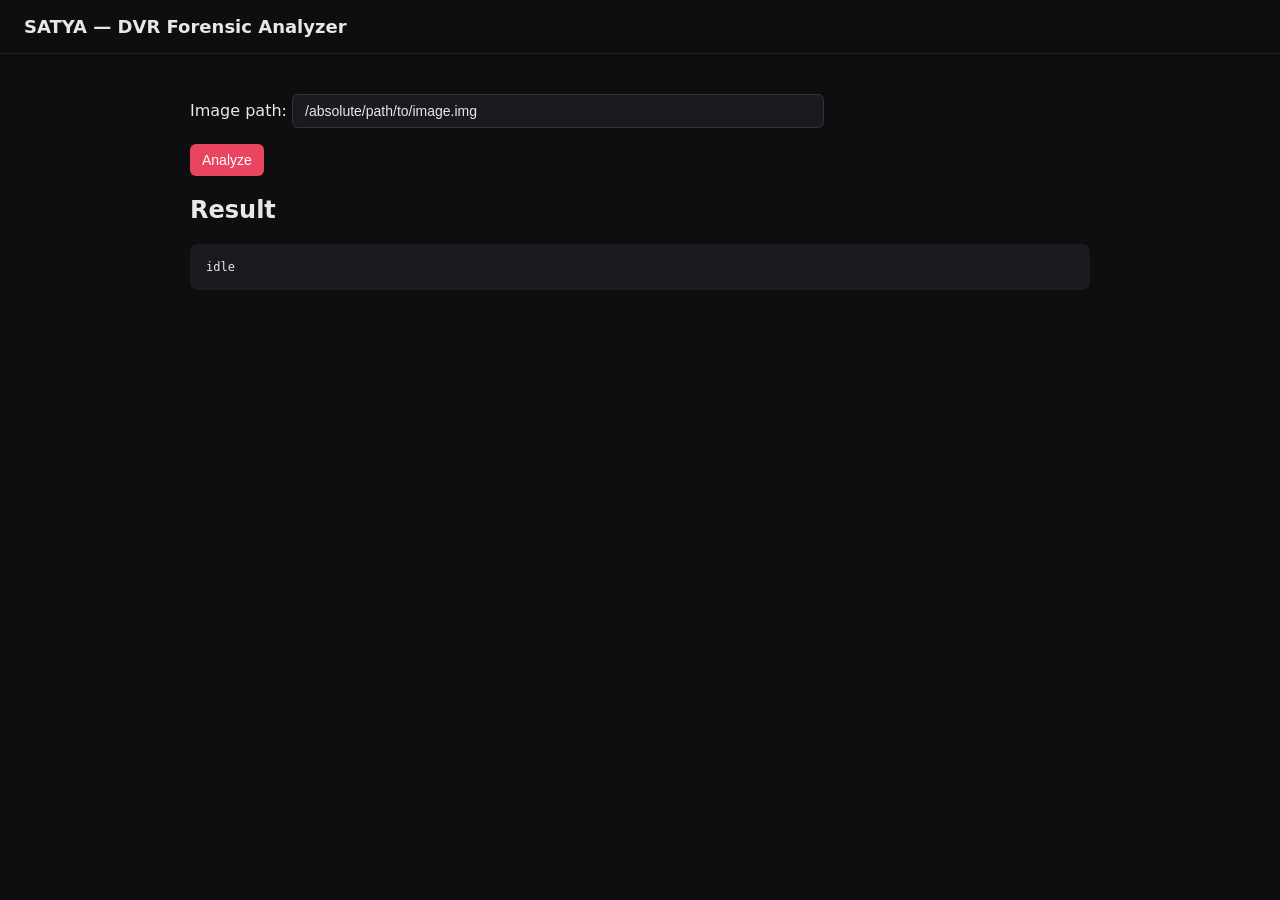
<file: crates/satya-api/static/index.html>
<!DOCTYPE html>
<html>
<head>
  <meta charset="utf-8">
  <title>SATYA</title>
  <style>
    body { font-family: system-ui; background: #0e0e10; color: #e8e8e8; margin: 0; }
    header { padding: 16px 24px; border-bottom: 1px solid #222; }
    h1 { margin: 0; font-size: 18px; }
    main { padding: 24px; max-width: 900px; margin: 0 auto; }
    input, button { padding: 8px 12px; font-size: 14px; border-radius: 6px;
                    border: 1px solid #333; background: #1a1a1f; color: #e8e8e8; }
    button { cursor: pointer; background: #e94560; border: none; color: white; }
    pre { background: #1a1a1f; padding: 16px; border-radius: 8px;
          overflow: auto; max-height: 500px; font-size: 12px; }
  </style>
</head>
<body>
  <header><h1>SATYA — DVR Forensic Analyzer</h1></header>
  <main>
    <p>Image path: <input id="img" size="60" value="/absolute/path/to/image.img"></p>
    <button onclick="analyze()">Analyze</button>
    <h2>Result</h2>
    <pre id="out">idle</pre>
  </main>
  <script>
    async function analyze() {
      const path = document.getElementById('img').value;
      document.getElementById('out').textContent = 'analyzing...';
      try {
        const r = await fetch('/api/analyze', {
          method: 'POST',
          headers: {'Content-Type': 'application/json'},
          body: JSON.stringify({image_path: path})
        });
        const j = await r.json();
        document.getElementById('out').textContent = JSON.stringify(j, null, 2);
      } catch (e) {
        document.getElementById('out').textContent = 'error: ' + e;
      }
    }
  </script>
</body>
</html>
</file>
